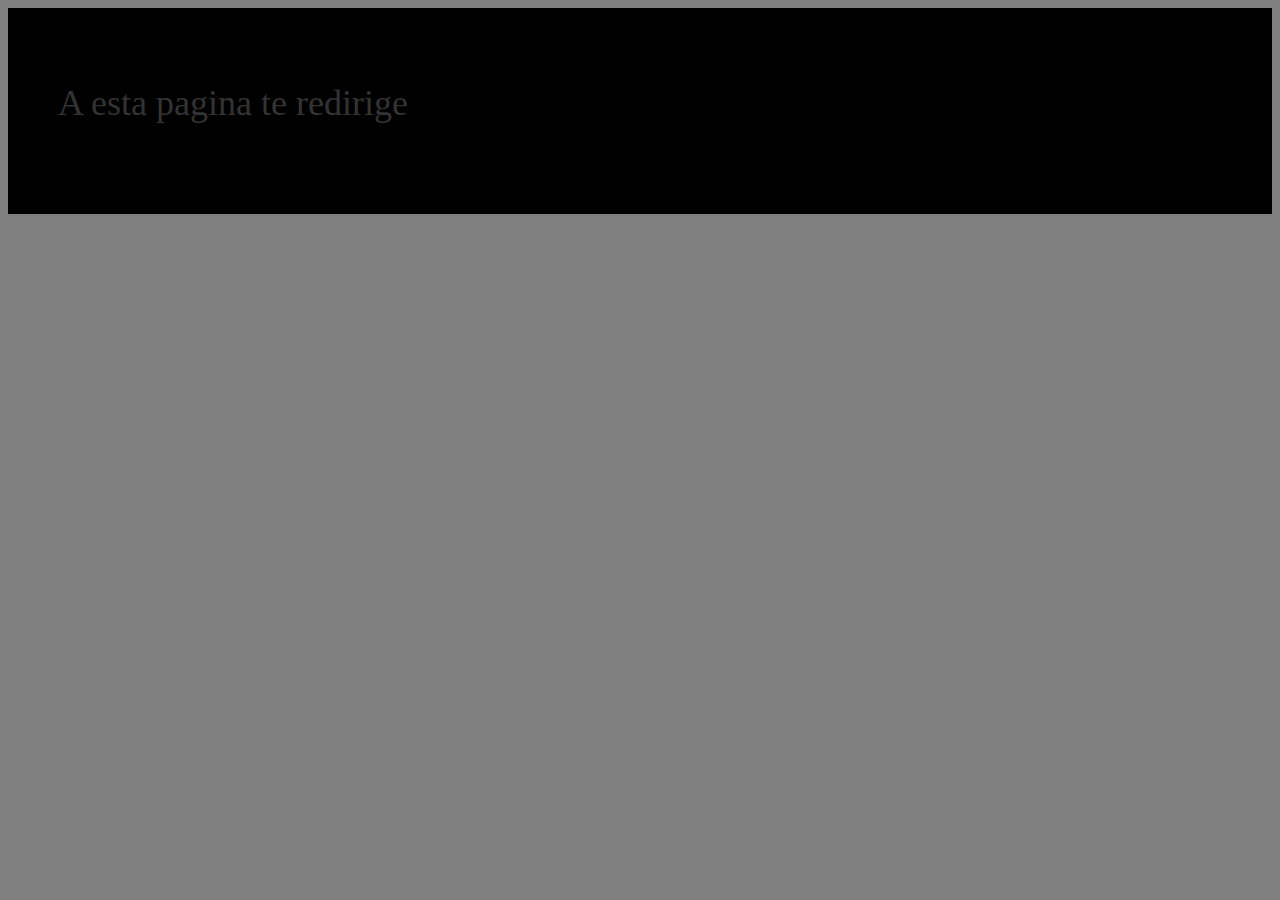
<file: pagina rederigida.html>
<!DOCTYPE html>
<html>
<head>
   
    <link rel="stylesheet type=" text/css" href="./index.css" />
    <title>
        pagina de redirigida
    </title>
</head>
<body id="auto">
    <header class="abc" id="" style="">
        <h1>A esta pagina te redirige</h1>
    </header>

    <nav>
     <a href="file:///home/bruno/hola-mundo/index2.html">
        vuelta a la pagina principal
    </a>
    </nav>






</body>
</html>
</file>
<file: index.css>
/**
            primer puntoel header lo quiero en negrita centrado con un borde de abajo de 1 px negro quiero que los videos tengan borde al rededor amarllo de 3 px soido que la fuente sea verdana fuente en general 18 px los lins de 14 estio italic  imagenes 50 ancho 30 alto px desde el css
    */

body {
    font-family:comic sans-serif;
    font-size: 18px;
    
    
    color:#333;
}
a {
    font-size: 14px;
    font-weight: bolder;
}
header{padding: 50px;
    border-bottom: 3px salmon;}

h1 {
    border-bottom:1rem solid black;
    font-weight:lighter;
}
img {
    width:150px;
    height:100px;
    margin: 10px;
    border: 3px solid black;
    transition: width 1s ease,height 1s ease;
}
video {
    border:3px solid yellow
}

span {
    font-weight:bold;
    color:violet;
    font-style: italic;
    padding: 30px;
    display: inline-block

}
span:hover{
    color:blue;
    text-decoration:underline;
    cursor:pointer;
}
span:active{
    font-size: 30px;
}
img:hover{
    width: 200px;
    height: 60px;
}
div {
    border: 3px  solid black;

}
.bruno {
    font-weight: bold;
}
#id-de-bruno {
    border:5px dotted green;
}

.header-index2 {
    background-color:black;
    color: white;
    background: silver;
    border:dotted white ;
}
nav {
    background-color: green;
    border-bottom: 5px solid red;
    padding: 10px;
    text-align: right;


}
footer{
    background-color:black;

}
body{
    background-color:grey;

}
.abc{
    background-color:black;

}
#auto{
    background-color: gray;
    
}

/* @media screen and (min-width: 32em) and (orientation: landscape) { 
    header {
        background-color: yellow;
    }
} */

@media only screen and (min-width: 320px) { 
    .header-index2 {
        background-color:black;
    }

    nav {
        display: none;
    }
}
</file>
